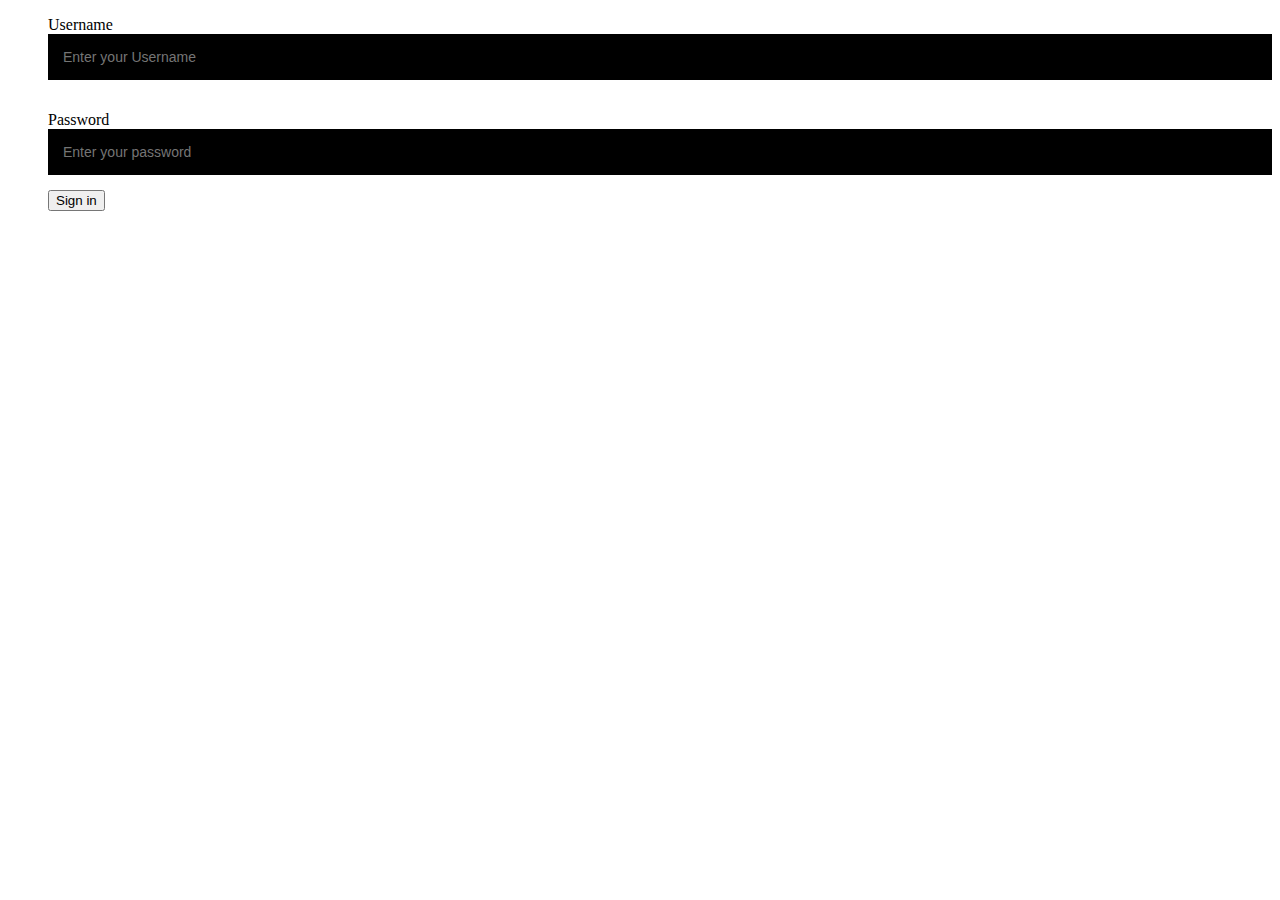
<file: HIPS/HIPS/login.html>
<!DOCTYPE html>
<html lang="en">
    <head>
        
        <title>LOGIN</title>
        <link rel="stylesheet" href="../static/css/stylelogin.css">
        <meta name="viewport" content="width=device-width, initial-scale=1.0">
    <div class="form">
        <form action="" method="post" class="login-form">
            <ul>
            <label for="">Username</label>
            <input type="text" id="username" name="username" placeholder="Enter your Username" required>
            </ul>
            <ul>
            <label for="">Password</label>
              <input type="password" id="password" name="password" placeholder="Enter your password" required>
              <button type="submit"> Sign in </button>
            </ul>
        </form>
    </div>
    </head>
</html>
</file>
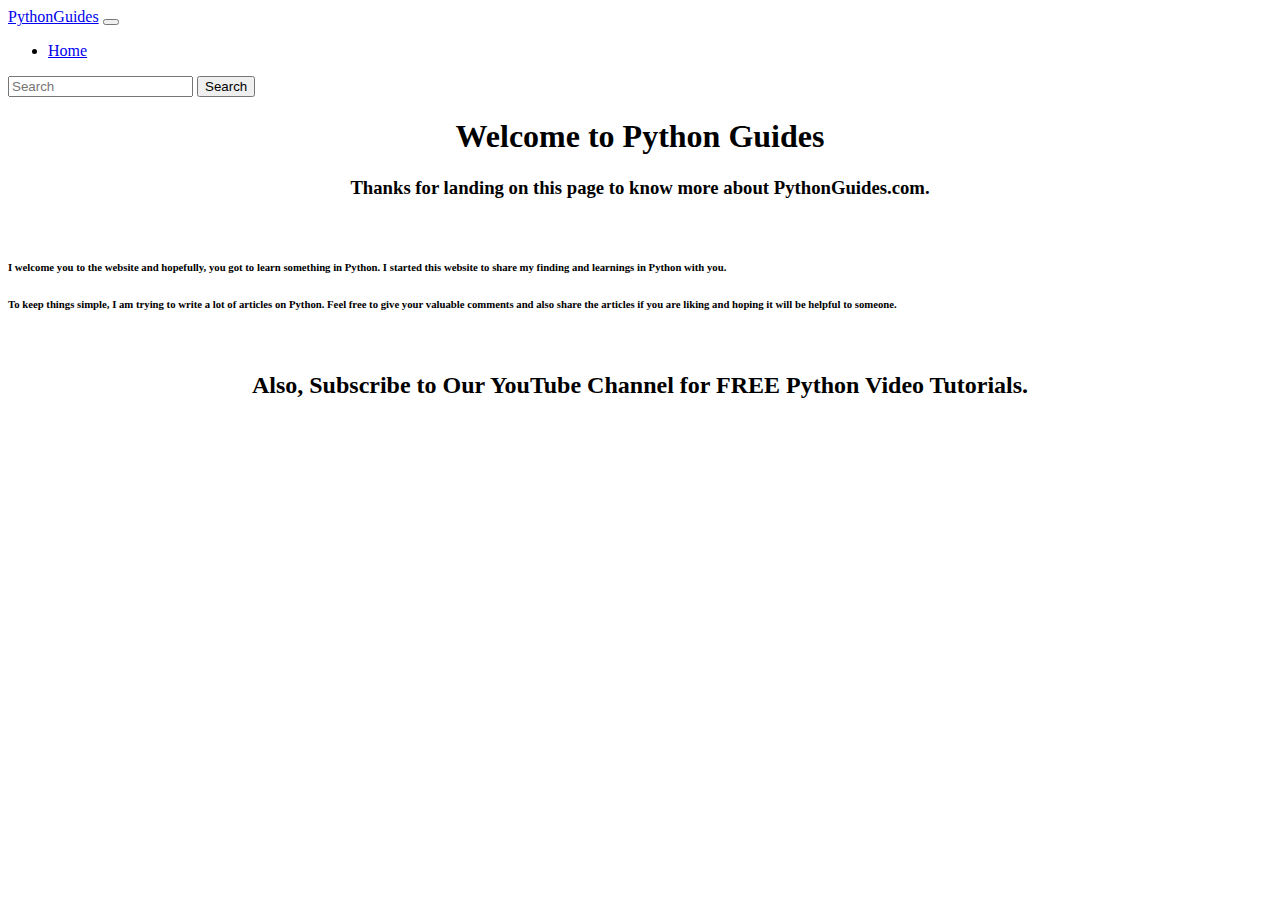
<file: HIPS/hipscommands/templates/hipscommands.html>
<!doctype html>
<html lang="en">
  <head>
    <!-- Required meta tags -->
    <meta charset="utf-8">
    <meta name="viewport" content="width=device-width, initial-scale=1">

    <!-- Bootstrap CSS -->
    <link href="https://cdn.jsdelivr.net/npm/bootstrap@5.0.2/dist/css/bootstrap.min.css" rel="stylesheet" integrity="sha384-EVSTQN3/azprG1Anm3QDgpJLIm9Nao0Yz1ztcQTwFspd3yD65VohhpuuCOmLASjC" crossorigin="anonymous">

    <title>PythonGuides!</title>
  </head>
  <body>
    
    <nav class="navbar navbar-expand-lg navbar-dark bg-dark">
      <div class="container-fluid">
        <a class="navbar-brand" href="#">PythonGuides</a>
        <button class="navbar-toggler" type="button" data-bs-toggle="collapse" data-bs-target="#navbarSupportedContent" aria-controls="navbarSupportedContent" aria-expanded="false" aria-label="Toggle navigation">
          <span class="navbar-toggler-icon"></span>
        </button>
        <div class="collapse navbar-collapse" id="navbarSupportedContent">
          <ul class="navbar-nav me-auto mb-2 mb-lg-0">
            <li class="nav-item">
              <a class="nav-link active" aria-current="page" href="#">Home</a>
            </li>
          </ul>
          <form class="d-flex">
            <input class="form-control me-2" type="search" placeholder="Search" aria-label="Search">
            <button class="btn btn-outline-success" type="submit">Search</button>
          </form>
        </div>
      </div>
    </nav>
    <div class="container my-3">
      <h1 style="text-align:center;">Welcome to Python Guides</h1>
    </div>

    <div class="card">
      <div class="card-body">
        <h3 style="text-align:center;">Thanks for landing on this page to know more about PythonGuides.com.</h3>
        <br>
        <h6>I welcome you to the website and hopefully, you got to learn something in Python. I started this website to share my finding and learnings in Python with you.</h6>
        <h6>To keep things simple, I am trying to write a lot of articles on Python. Feel free to give your valuable comments and also share the articles if you are liking and hoping it will be helpful to someone.</h6>
        <br>
        <h2 style="text-align:center;">Also, Subscribe to Our YouTube Channel for FREE Python Video Tutorials.</h2>
      </div>
    <!-- Optional JavaScript; choose one of the two! -->

    <!-- Option 1: Bootstrap Bundle with Popper -->
    <script src="https://cdn.jsdelivr.net/npm/bootstrap@5.0.2/dist/js/bootstrap.bundle.min.js" integrity="sha384-MrcW6ZMFYlzcLA8Nl+NtUVF0sA7MsXsP1UyJoMp4YLEuNSfAP+JcXn/tWtIaxVXM" crossorigin="anonymous"></script>

    <!-- Option 2: Separate Popper and Bootstrap JS -->
    <!--
    <script src="https://cdn.jsdelivr.net/npm/@popperjs/core@2.9.2/dist/umd/popper.min.js" integrity="sha384-IQsoLXl5PILFhosVNubq5LC7Qb9DXgDA9i+tQ8Zj3iwWAwPtgFTxbJ8NT4GN1R8p" crossorigin="anonymous"></script>
    <script src="https://cdn.jsdelivr.net/npm/bootstrap@5.0.2/dist/js/bootstrap.min.js" integrity="sha384-cVKIPhGWiC2Al4u+LWgxfKTRIcfu0JTxR+EQDz/bgldoEyl4H0zUF0QKbrJ0EcQF" crossorigin="anonymous"></script>
    -->
  </body>
</html>
</file>
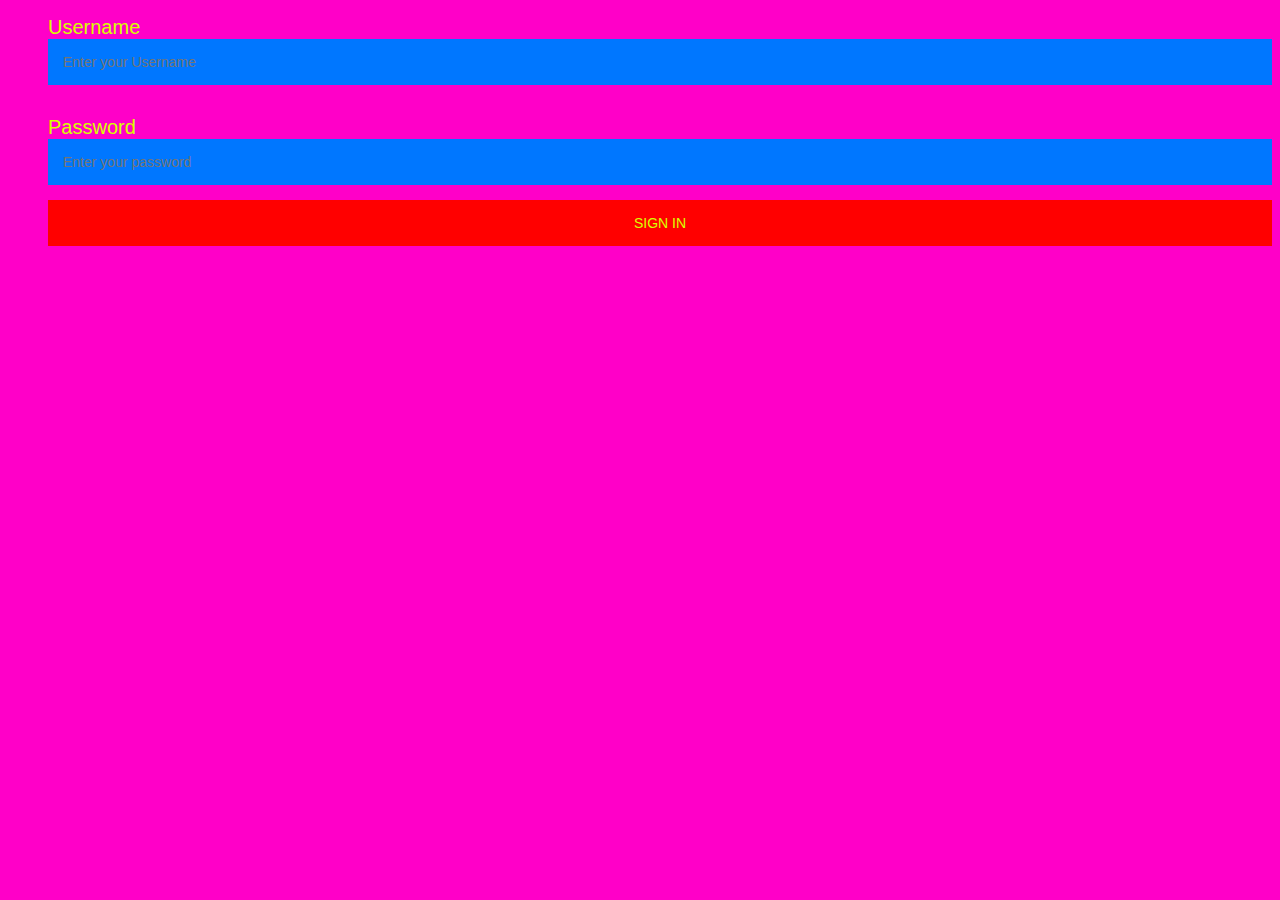
<file: HIPS/hipslogin/templates/login.html>
<!DOCTYPE html>
<html lang="en">

<head>
    <style>
        label {
            font-family: "Comic Sans MS", cursive, sans-serif;
            font-size: 20px;
            color: rgb(217, 255, 0);
        }

        body {
            background-color: rgb(255, 0, 200);
        }

        .form input {
            font-family: "Helvetica", sans-serif;
            outline: 0;
            background: rgb(0, 119, 255);
            width: 100%;
            border: 0;
            margin: 0 0 15px;
            padding: 15px;
            box-sizing: border-box;
            font-size: 14px;
            color: #fbff00;
            font-family: "Comic Sans MS", cursive, sans-serif;
        }

        .form button {
            font-family: "Comic Sans MS", cursive, sans-serif;
            text-transform: uppercase;
            outline: 0;
            background: rgb(255, 0, 0);
            width: 100%;
            border: 0;
            padding: 15px;
            color: #d9ff00;
            font-size: 14px;
            -webkit-transition: all 0.3 ease;
            transition: all 0.3 ease;
            cursor: pointer;
        }
    </style>
    <title>LOGIN</title>
    <meta name="viewport" content="width=device-width, initial-scale=1.0">
    <div class="form">
        <form action="" method="post" class="login-form">
            <ul>
                <label for="">Username</label>
                <input type="text" id="username" name="username" placeholder="Enter your Username" required>
            </ul>
            <ul>
                <label for="">Password</label>
                <input type="password" id="password" name="password" placeholder="Enter your password" required>
                <button type="submit"> Sign in </button>
            </ul>
        </form>
    </div>
</head>

</html>
</file>
<file: HIPS/static/css/stylelogin.css>
.form input {
    font-family: "Helvetica", sans-serif;
    outline: 0;
    background: black;
    width: 100%;
    border: 0;
    margin: 0 0 15px;
    padding: 15px;
    box-sizing: border-box;
    font-size: 14px;
    color: #257a10;
  }
</file>
